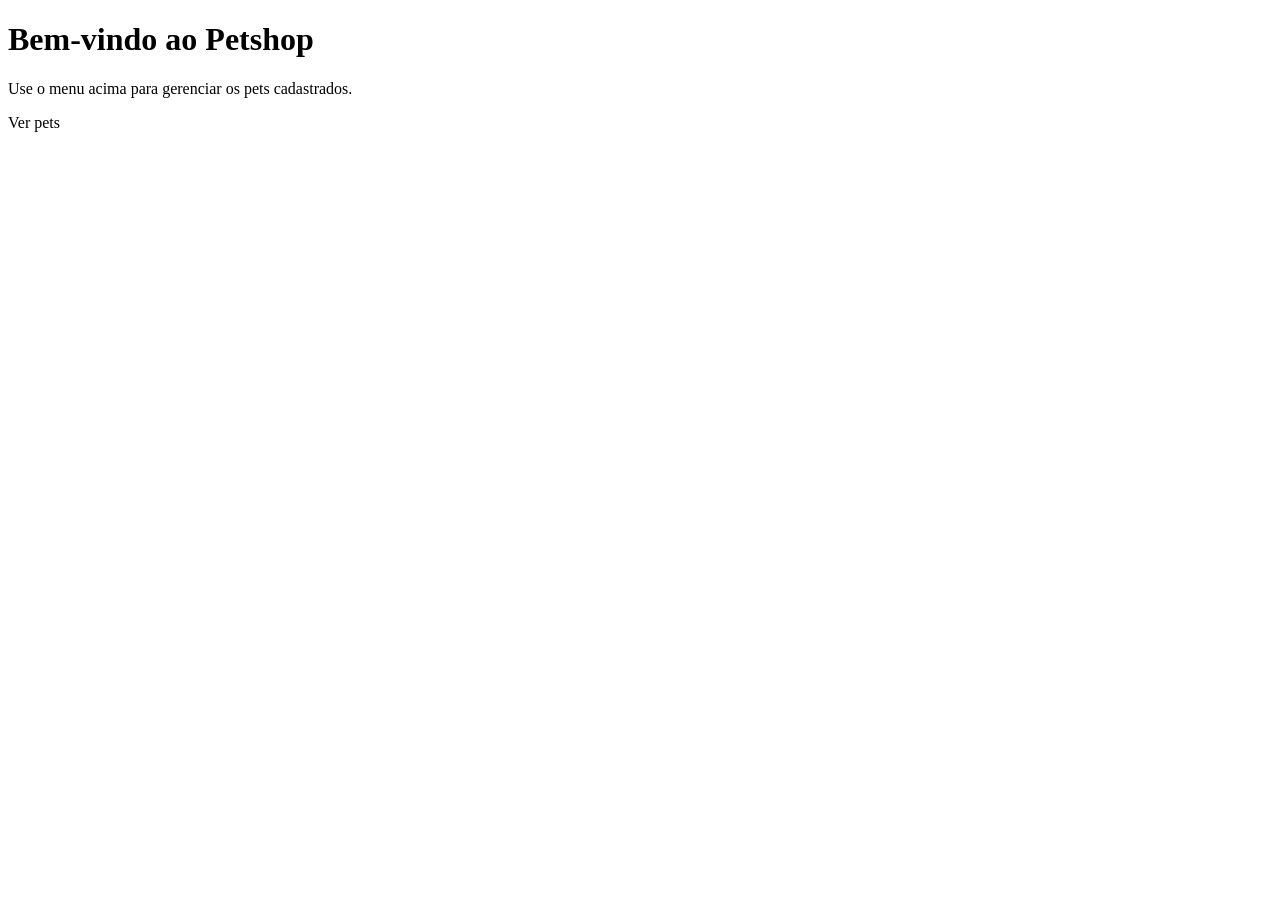
<file: src/main/resources/templates/index.html>
<!DOCTYPE html>
<html lang="pt-br" xmlns:th="http://www.thymeleaf.org" xmlns:sec="http://www.thymeleaf.org/thymeleaf-extras-springsecurity6">
  <th:block th:replace="~{/../fragments/head :: head('Petshop')}"></th:block>
  <body>
    <th:block th:replace="~{/../fragments/head :: header}"></th:block>
    <div class="container mt-4">
      <h1>Bem-vindo ao Petshop</h1>
      <p class="lead">Use o menu acima para gerenciar os pets cadastrados.</p>
      <a th:href="@{/pet}" class="btn btn-primary">Ver pets</a>
    </div>
    <th:block th:replace="~{/../fragments/footer :: footer}"></th:block>
  </body>
</html>
</file>
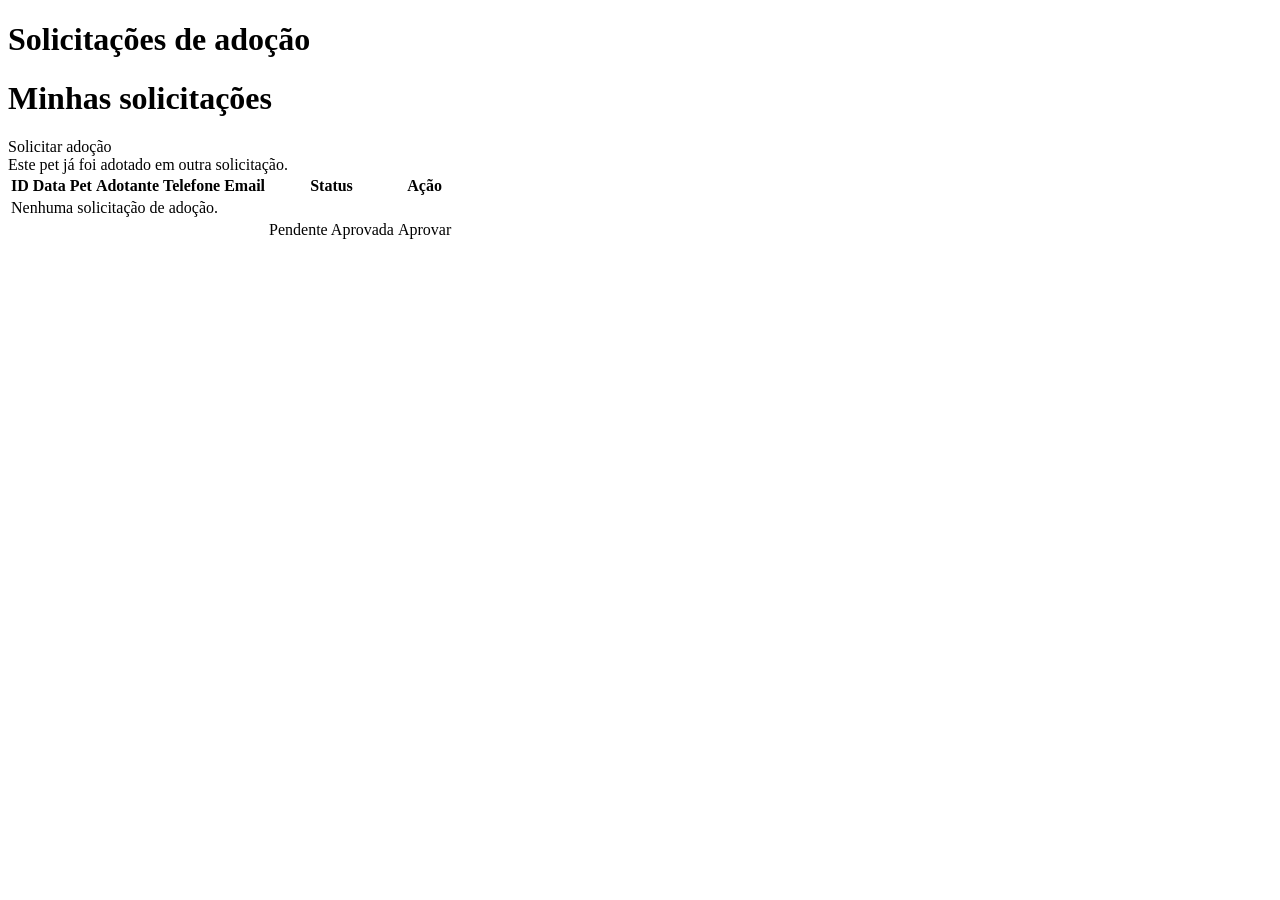
<file: src/main/resources/templates/adocao/index.html>
<!DOCTYPE html>
<html lang="pt-br" xmlns:th="http://www.thymeleaf.org" xmlns:sec="http://www.thymeleaf.org/thymeleaf-extras-springsecurity6">
  <th:block th:replace="~{/../fragments/head :: head('Solicitações de Adoção')}"></th:block>
  <body>
    <th:block th:replace="~{/../fragments/head :: header}"></th:block>
    <div class="container mt-4">
      <div class="d-flex justify-content-between align-items-center mb-3">
        <h1 sec:authorize="hasAuthority('Admin')">Solicitações de adoção</h1>
        <h1 sec:authorize="!hasAuthority('Admin')">Minhas solicitações</h1>
        <a sec:authorize="hasAuthority('Usuario')" th:href="@{/adocao/nova}" class="btn btn-primary">Solicitar adoção</a>
      </div>

      <div th:if="${param.erroAprovacao}" class="alert alert-warning">Este pet já foi adotado em outra solicitação.</div>

      <table class="table table-striped">
        <thead>
          <tr>
            <th>ID</th>
            <th>Data</th>
            <th>Pet</th>
            <th>Adotante</th>
            <th>Telefone</th>
            <th>Email</th>
            <th>Status</th>
            <th sec:authorize="hasAuthority('Admin')">Ação</th>
          </tr>
        </thead>
        <tbody>
          <tr th:if="${solicitacoes.isEmpty()}">
            <td colspan="8" class="text-center">Nenhuma solicitação de adoção.</td>
          </tr>
          <tr th:each="s : ${solicitacoes}">
            <td th:text="${s.id}"></td>
            <td th:text="${#temporals.format(s.dataSolicitacao, 'dd/MM/yyyy HH:mm')}"></td>
            <td th:text="${s.pet.nome}"></td>
            <td th:text="${s.nomeAdotante}"></td>
            <td th:text="${s.telefone}"></td>
            <td th:text="${s.emailUsuario}"></td>
            <td>
              <span th:if="${s.status.name() == 'PENDENTE'}" class="badge badge-warning">Pendente</span>
              <span th:if="${s.status.name() == 'APROVADA'}" class="badge badge-success">Aprovada</span>
            </td>
            <td sec:authorize="hasAuthority('Admin')">
              <a
                th:if="${s.status.name() == 'PENDENTE'}"
                th:href="@{/adocao/aprovar/{id}(id=${s.id})}"
                class="btn btn-success btn-sm"
                >Aprovar</a
              >
            </td>
          </tr>
        </tbody>
      </table>
    </div>
    <th:block th:replace="~{/../fragments/footer :: footer}"></th:block>
  </body>
</html>
</file>
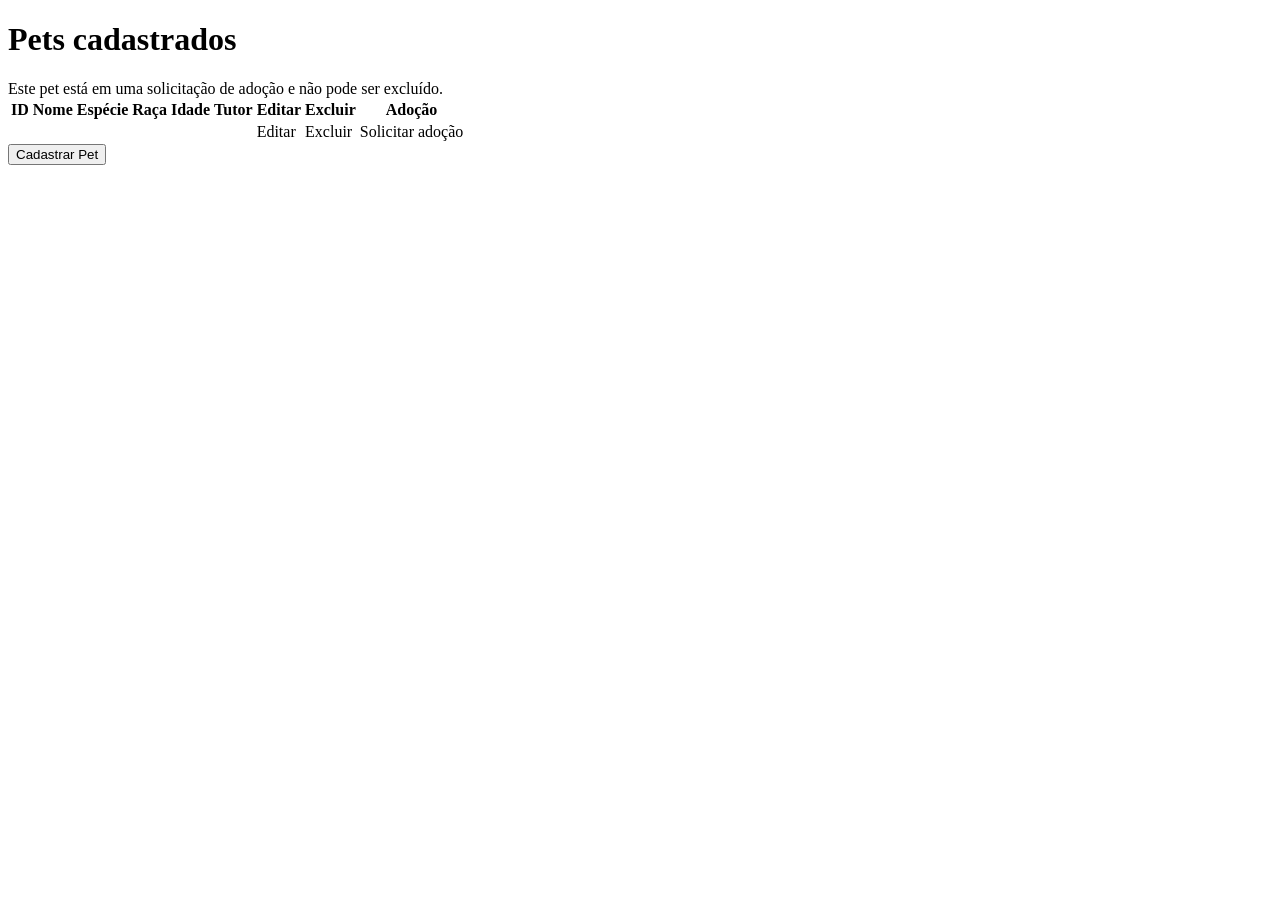
<file: src/main/resources/templates/pet/index.html>
<!DOCTYPE html>
<html lang="pt-br" xmlns:th="http://www.thymeleaf.org" xmlns:sec="http://www.thymeleaf.org/thymeleaf-extras-springsecurity6">
  <th:block th:replace="~{/../fragments/head :: head('Listar Pets')}"></th:block>
  <body>
    <th:block th:replace="~{/../fragments/head :: header}"></th:block>
    <div class="container">
      <h1>Pets cadastrados</h1>
      <div th:if="${param.erroExclusao}" class="alert alert-warning">
        Este pet está em uma solicitação de adoção e não pode ser excluído.
      </div>
      <table class="table table-striped">
        <thead>
          <tr>
            <th scope="col">ID</th>
            <th scope="col">Nome</th>
            <th scope="col">Espécie</th>
            <th scope="col">Raça</th>
            <th scope="col">Idade</th>
            <th scope="col">Tutor</th>
            <th sec:authorize="hasAuthority('Admin')" scope="col">Editar</th>
            <th sec:authorize="hasAuthority('Admin')" scope="col">Excluir</th>
            <th sec:authorize="hasAuthority('Usuario')" scope="col">Adoção</th>
          </tr>
        </thead>
        <tbody>
          <tr th:each="pet : ${pets}">
            <td scope="row" th:text="${pet.id}"></td>
            <td scope="row" th:text="${pet.nome}"></td>
            <td scope="row" th:text="${pet.especie}"></td>
            <td scope="row" th:text="${pet.raca}"></td>
            <td scope="row" th:text="${pet.idade}"></td>
            <td scope="row" th:text="${pet.tutor}"></td>
            <td sec:authorize="hasAuthority('Admin')">
              <a th:href="@{/pet/editar/{id}(id=${pet.id})}">Editar</a>
            </td>
            <td sec:authorize="hasAuthority('Admin')">
              <a
                th:href="@{/pet/excluir/{id}(id=${pet.id})}"
                onclick="return confirm('Deseja realmente excluir este pet?')"
                >Excluir</a
              >
            </td>
            <td sec:authorize="hasAuthority('Usuario')">
              <a th:href="@{/adocao/nova(petId=${pet.id})}" class="btn btn-success btn-sm">Solicitar adoção</a>
            </td>
          </tr>
        </tbody>
      </table>
      <div sec:authorize="hasAuthority('Admin')" class="row">
        <a th:href="@{/pet/novo}">
          <button class="btn btn-primary">Cadastrar Pet</button>
        </a>
      </div>
    </div>
    <th:block th:replace="~{/../fragments/footer :: footer}"></th:block>
  </body>
</html>
</file>
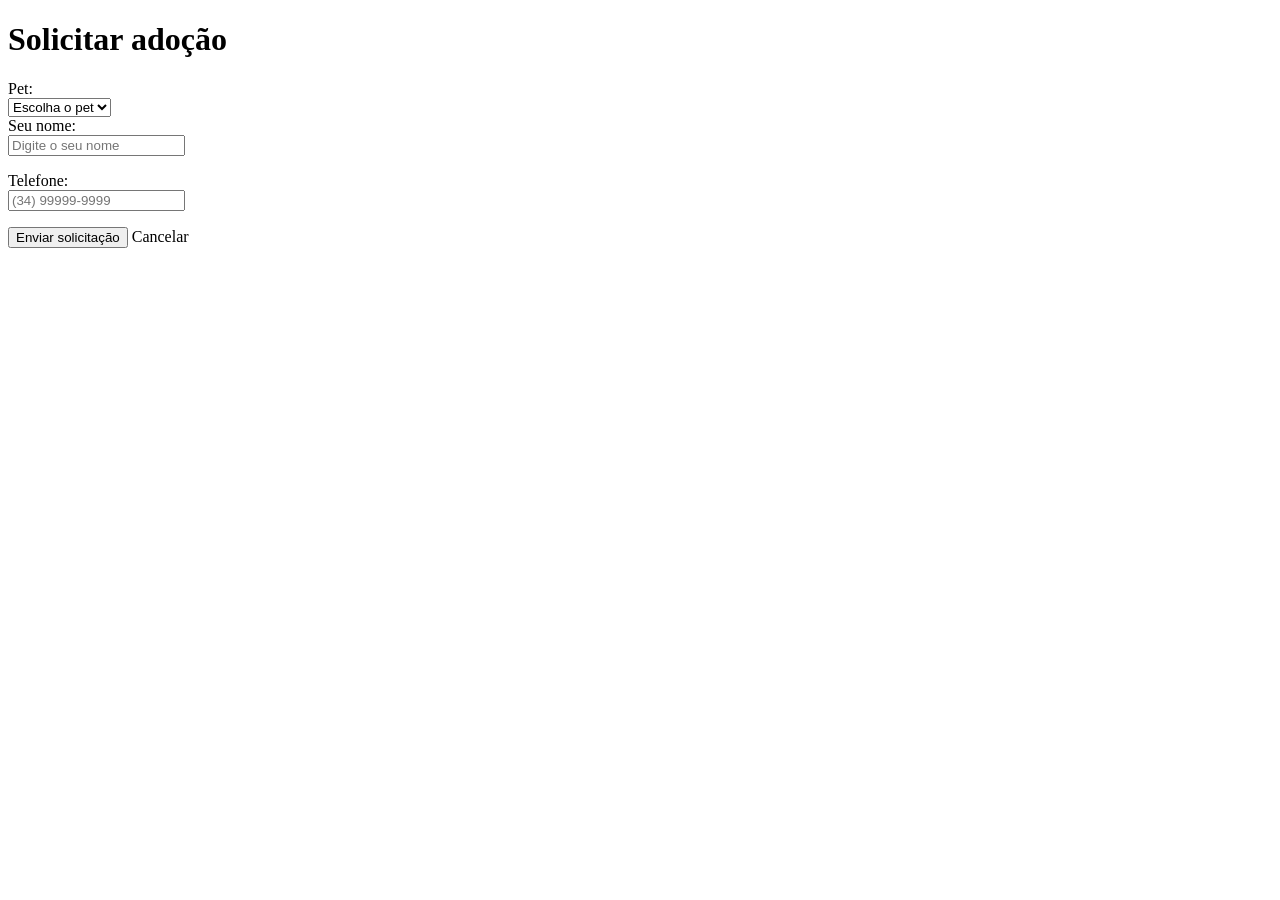
<file: src/main/resources/templates/adocao/form.html>
<!DOCTYPE html>
<html lang="pt-br" xmlns:th="http://www.thymeleaf.org">
  <th:block th:replace="~{/../fragments/head :: head('Solicitar Adoção')}"></th:block>
  <body>
    <th:block th:replace="~{/../fragments/head :: header}"></th:block>

    <div class="container mt-4">
      <h1>Solicitar adoção</h1>

      <form th:action="@{/adocao/salvar}" th:object="${solicitacao}" method="post">
        <!-- Mensagens das regras de negócio (ex.: pet já adotado) -->
        <div th:if="${#fields.hasGlobalErrors()}" class="alert alert-danger">
          <p th:each="erro : ${#fields.globalErrors()}" th:text="${erro}" class="mb-0"></p>
        </div>

        <div class="form-group row">
          <label for="pet" class="col-sm-2 col-form-label">Pet:</label>
          <div class="col-sm-10">
            <select class="form-control" id="pet" th:field="*{pet.id}">
              <option value="">Escolha o pet</option>
              <option th:each="p : ${pets}" th:value="${p.id}" th:text="${p.nome + ' (' + p.especie + ', ' + p.idade + ' anos)'}"></option>
            </select>
          </div>
        </div>

        <div class="form-group row">
          <label for="nomeAdotante" class="col-sm-2 col-form-label">Seu nome:</label>
          <div class="col-sm-10">
            <input type="text" class="form-control" id="nomeAdotante" th:field="*{nomeAdotante}" placeholder="Digite o seu nome" />
            <p th:if="${#fields.hasErrors('nomeAdotante')}" th:errorclass="text-danger" th:errors="*{nomeAdotante}" />
          </div>
        </div>

        <div class="form-group row">
          <label for="telefone" class="col-sm-2 col-form-label">Telefone:</label>
          <div class="col-sm-10">
            <input type="text" class="form-control" id="telefone" th:field="*{telefone}" placeholder="(34) 99999-9999" />
            <p th:if="${#fields.hasErrors('telefone')}" th:errorclass="text-danger" th:errors="*{telefone}" />
          </div>
        </div>

        <button type="submit" class="btn btn-primary">Enviar solicitação</button>
        <a th:href="@{/adocao}" class="btn btn-secondary">Cancelar</a>
      </form>
    </div>

    <th:block th:replace="~{/../fragments/footer :: footer}"></th:block>
  </body>
</html>
</file>
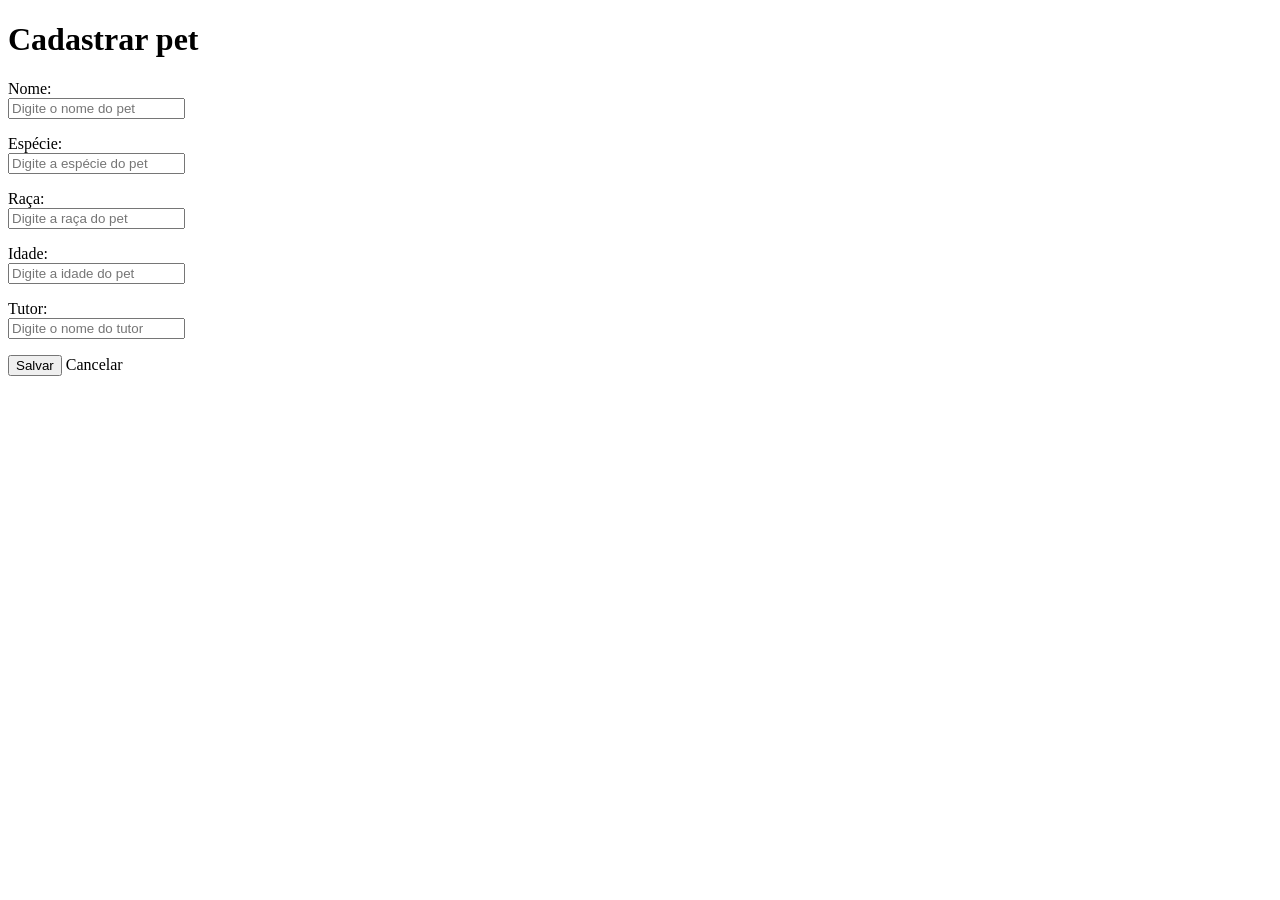
<file: src/main/resources/templates/pet/form.html>
<!DOCTYPE html>
<html lang="pt-br" xmlns:th="http://www.thymeleaf.org">
  <th:block
    th:replace="~{/../fragments/head :: head(${pet.id != null ? 'Editar Pet' : 'Cadastrar Pet'})}"
  ></th:block>
  <body>
    <th:block th:replace="~{/../fragments/head :: header}"></th:block>
    <div class="container">
      <h1 th:text="${pet.id != null ? 'Editar pet' : 'Cadastrar pet'}">Cadastrar pet</h1>

      <form
        action="#"
        th:action="${pet.id != null ? '/pet/atualizar/' + pet.id : '/pet/salvar'}"
        th:object="${pet}"
        method="POST"
      >
        <!-- Campo necessário para que o form saiba que não estamos criando, mas editando um pet -->
        <input type="hidden" th:if="${pet.id != null}" th:field="*{id}" />

        <div class="form-group row">
          <label for="nome" class="col-sm-2 col-form-label">Nome:</label>
          <div class="col-sm-10">
            <input
              type="text"
              th:field="*{nome}"
              class="form-control"
              id="nome"
              name="nome"
              placeholder="Digite o nome do pet"
            />
            <p th:if="${#fields.hasErrors('nome')}" th:errorclass="text-danger" th:errors="*{nome}" />
          </div>
        </div>

        <div class="form-group row">
          <label for="especie" class="col-sm-2 col-form-label">Espécie:</label>
          <div class="col-sm-10">
            <input
              type="text"
              th:field="*{especie}"
              class="form-control"
              id="especie"
              name="especie"
              placeholder="Digite a espécie do pet"
            />
            <p th:if="${#fields.hasErrors('especie')}" th:errorclass="text-danger" th:errors="*{especie}" />
          </div>
        </div>

        <div class="form-group row">
          <label for="raca" class="col-sm-2 col-form-label">Raça:</label>
          <div class="col-sm-10">
            <input
              type="text"
              th:field="*{raca}"
              class="form-control"
              id="raca"
              name="raca"
              placeholder="Digite a raça do pet"
            />
            <p th:if="${#fields.hasErrors('raca')}" th:errorclass="text-danger" th:errors="*{raca}" />
          </div>
        </div>

        <div class="form-group row">
          <label for="idade" class="col-sm-2 col-form-label">Idade:</label>
          <div class="col-sm-10">
            <input
              type="number"
              th:field="*{idade}"
              class="form-control"
              id="idade"
              name="idade"
              placeholder="Digite a idade do pet"
            />
            <p th:if="${#fields.hasErrors('idade')}" th:errorclass="text-danger" th:errors="*{idade}" />
          </div>
        </div>

        <div class="form-group row">
          <label for="tutor" class="col-sm-2 col-form-label">Tutor:</label>
          <div class="col-sm-10">
            <input
              type="text"
              th:field="*{tutor}"
              class="form-control"
              id="tutor"
              name="tutor"
              placeholder="Digite o nome do tutor"
            />
            <p th:if="${#fields.hasErrors('tutor')}" th:errorclass="text-danger" th:errors="*{tutor}" />
          </div>
        </div>

        <button type="submit" class="btn btn-primary" th:text="${pet.id != null ? 'Atualizar Pet' : 'Cadastrar Pet'}">
          Salvar
        </button>
        <a th:href="@{/pet}" class="btn btn-secondary">Cancelar</a>
      </form>
    </div>
    <th:block th:replace="~{/../fragments/footer :: footer}"></th:block>
  </body>
</html>
</file>
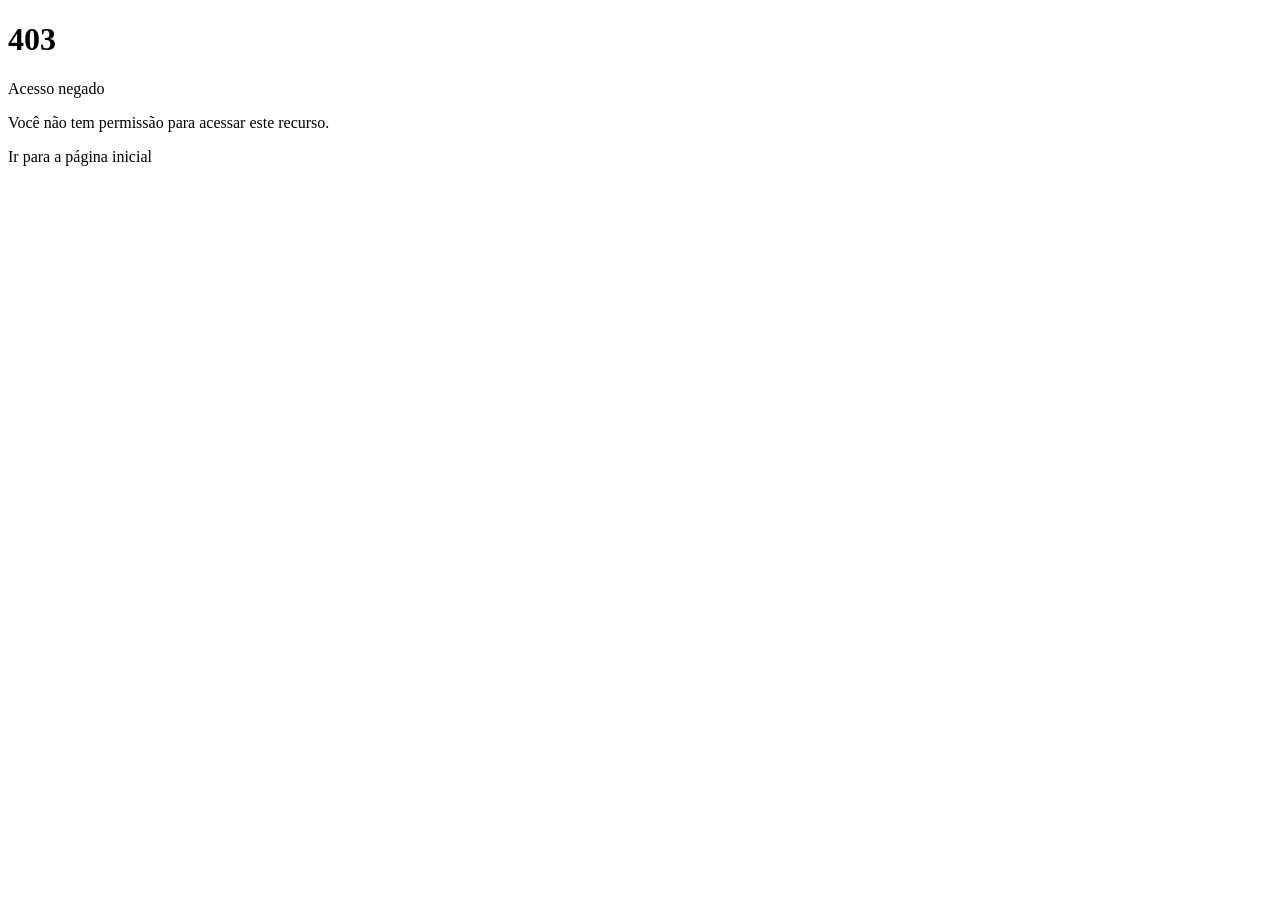
<file: src/main/resources/templates/user/accessDeniedPage.html>
<!DOCTYPE html>
<html lang="pt-br" xmlns:th="http://www.thymeleaf.org">
  <th:block th:replace="~{/../fragments/head :: head('Acesso negado')}"></th:block>
  <body>
    <th:block th:replace="~{/../fragments/head :: header}"></th:block>
    <div class="text-center mt-5">
      <h1 class="display-1 text-danger">403</h1>
      <p class="lead">Acesso negado</p>
      <p class="mb-4">Você não tem permissão para acessar este recurso.</p>
      <div class="d-flex justify-content-center">
        <a th:href="@{/}" class="btn btn-primary mr-2">Ir para a página inicial</a>
      </div>
    </div>
  </body>
</html>
</file>
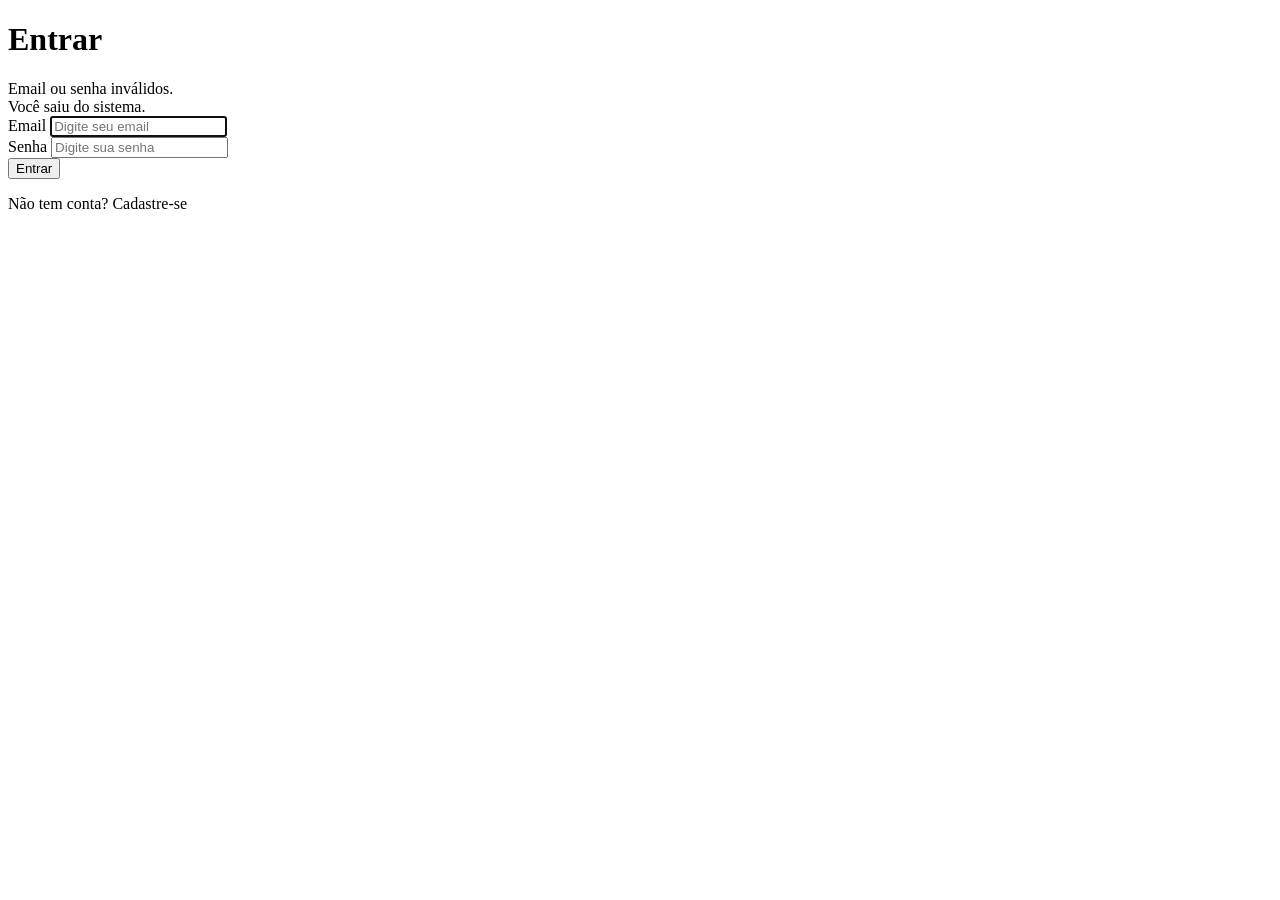
<file: src/main/resources/templates/user/login.html>
<!DOCTYPE html>
<html lang="pt-br" xmlns:th="http://www.thymeleaf.org">
  <th:block th:replace="~{/../fragments/head :: head('Entrar')}"></th:block>
  <body>
    <th:block th:replace="~{/../fragments/head :: header}"></th:block>
    <div class="container mt-5" style="max-width: 420px">
      <h1 class="mb-4">Entrar</h1>

      <div th:if="${param.error}" class="alert alert-danger">Email ou senha inválidos.</div>
      <div th:if="${param.logout}" class="alert alert-success">Você saiu do sistema.</div>

      <form th:action="@{/login}" method="post">
        <div class="form-group">
          <label for="username">Email</label>
          <input type="email" class="form-control" id="username" name="username" placeholder="Digite seu email" required autofocus />
        </div>
        <div class="form-group">
          <label for="password">Senha</label>
          <input type="password" class="form-control" id="password" name="password" placeholder="Digite sua senha" required />
        </div>
        <button type="submit" class="btn btn-primary btn-block">Entrar</button>
      </form>

      <p class="mt-3 text-center">
        Não tem conta? <a th:href="@{/register}">Cadastre-se</a>
      </p>
    </div>
    <th:block th:replace="~{/../fragments/footer :: footer}"></th:block>
  </body>
</html>
</file>
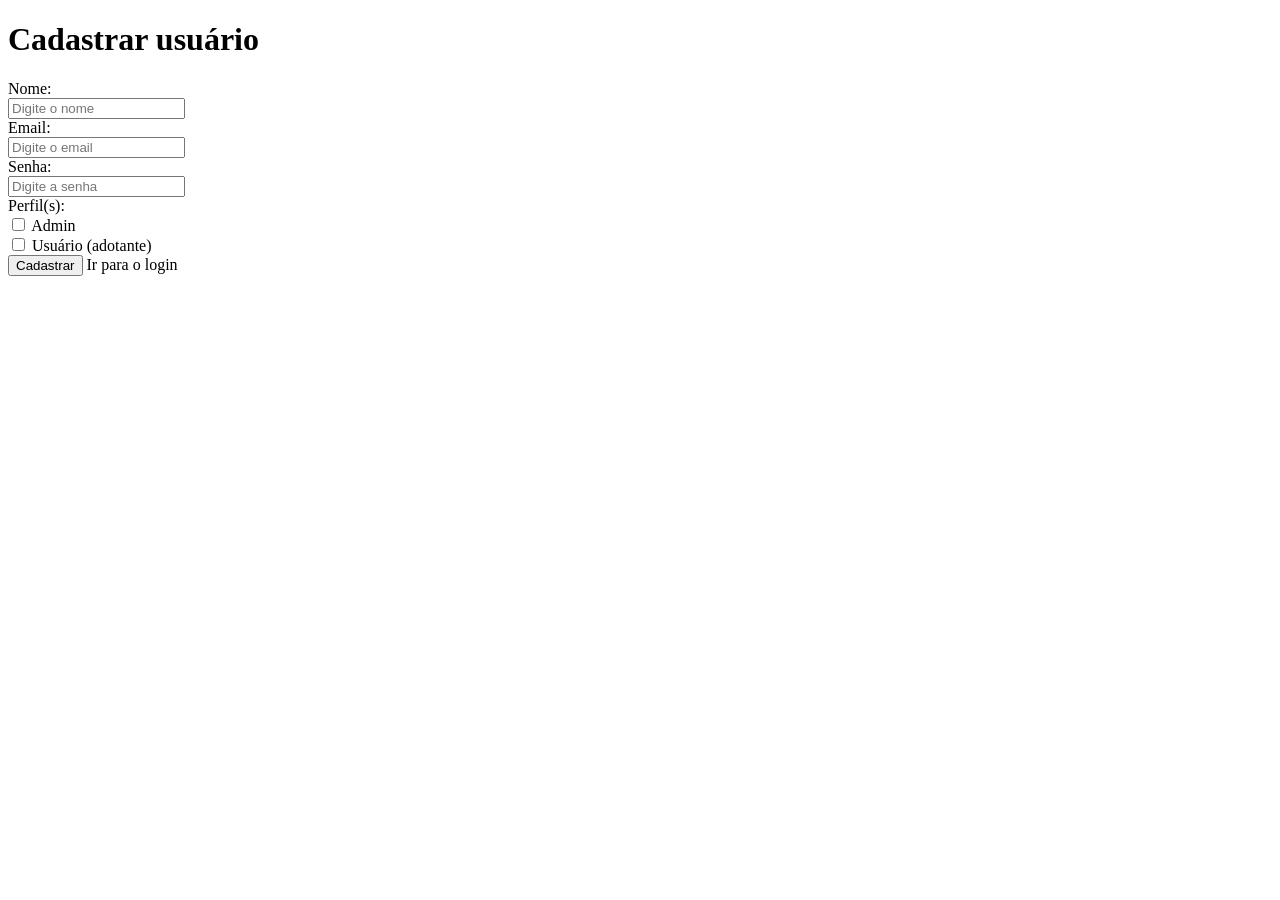
<file: src/main/resources/templates/user/registerUser.html>
<!DOCTYPE html>
<html lang="pt-br" xmlns:th="http://www.thymeleaf.org">
  <th:block th:replace="~{/../fragments/head :: head('Cadastrar Usuário')}"></th:block>
  <body>
    <th:block th:replace="~{/../fragments/head :: header}"></th:block>
    <div class="container mt-4">
      <h1>Cadastrar usuário</h1>

      <div th:if="${msg}" class="alert alert-success" th:text="${msg}"></div>

      <form th:action="@{/saveUser}" method="post">
        <div class="form-group row">
          <label for="name" class="col-sm-2 col-form-label">Nome:</label>
          <div class="col-sm-10">
            <input type="text" class="form-control" id="name" name="name" placeholder="Digite o nome" required />
          </div>
        </div>

        <div class="form-group row">
          <label for="email" class="col-sm-2 col-form-label">Email:</label>
          <div class="col-sm-10">
            <input type="email" class="form-control" id="email" name="email" placeholder="Digite o email" required />
          </div>
        </div>

        <div class="form-group row">
          <label for="password" class="col-sm-2 col-form-label">Senha:</label>
          <div class="col-sm-10">
            <input type="password" class="form-control" id="password" name="password" placeholder="Digite a senha" required />
          </div>
        </div>

        <div class="form-group row">
          <label class="col-sm-2 col-form-label">Perfil(s):</label>
          <div class="col-sm-10 pt-2">
            <div class="form-check form-check-inline">
              <input class="form-check-input" type="checkbox" id="roleAdmin" name="roles" value="Admin" />
              <label class="form-check-label" for="roleAdmin">Admin</label>
            </div>
            <div class="form-check form-check-inline">
              <input class="form-check-input" type="checkbox" id="roleUsuario" name="roles" value="Usuario" />
              <label class="form-check-label" for="roleUsuario">Usuário (adotante)</label>
            </div>
          </div>
        </div>

        <button type="submit" class="btn btn-primary">Cadastrar</button>
        <a th:href="@{/login}" class="btn btn-secondary">Ir para o login</a>
      </form>
    </div>
    <th:block th:replace="~{/../fragments/footer :: footer}"></th:block>
  </body>
</html>
</file>
